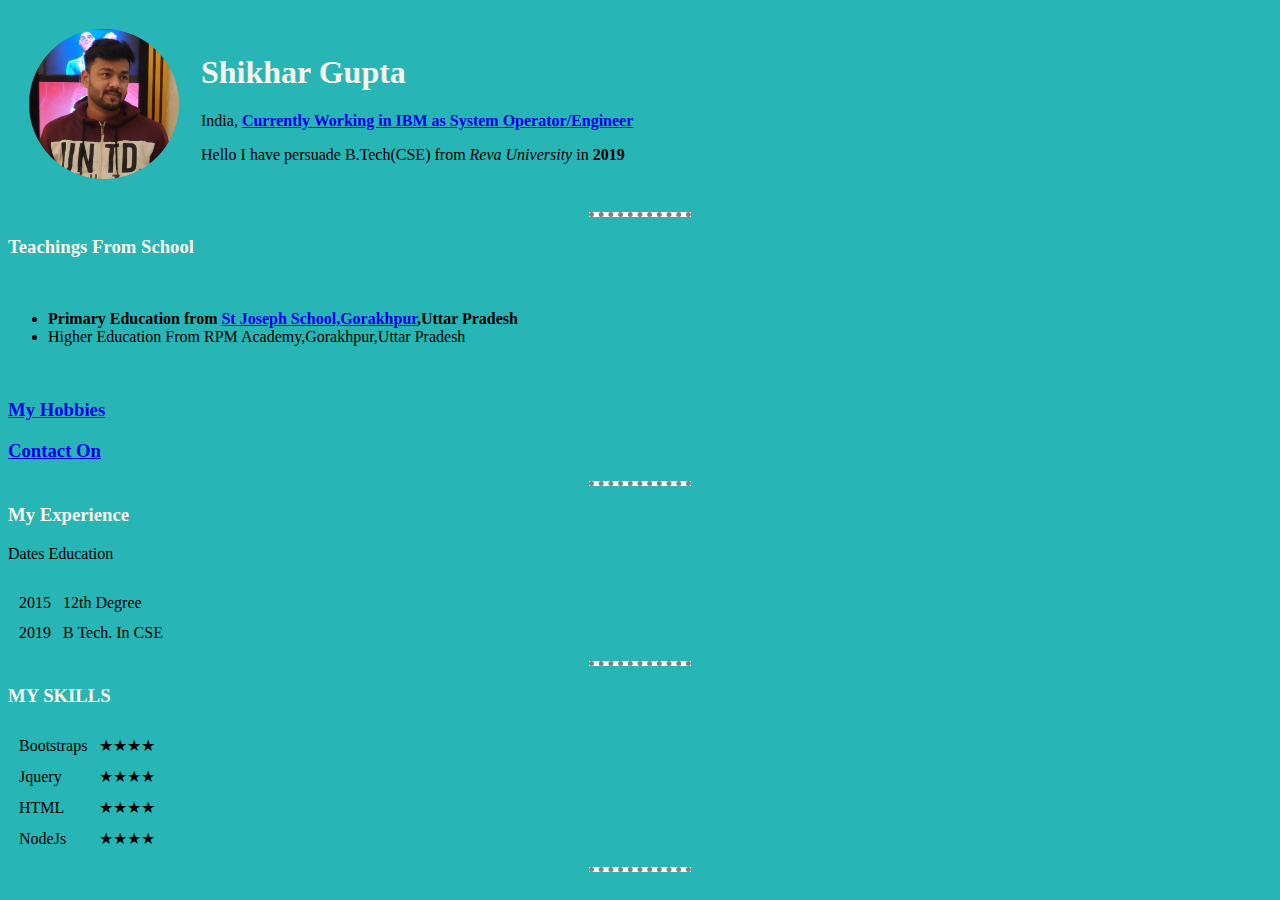
<file: index.html>
<!DOCTYPE html>
<html lang="en" dir="ltr">

<head>
  <meta charset="utf-8">
  <title>Shikhar's Personal Sites</title>
<link rel="stylesheet" href="cssfor1/style.css">
  <style>
    img {
      height: 150px;
      width: 150px;
    }
  </style>
</head>

<body>
  <table cellspacing="20">
    <td><img src="images\shikharpro.png"></td>
    <td>
      <h1>Shikhar Gupta</h1>
      <p> India,  <strong><a href="https://www.ibm.com/in-en">Currently Working in IBM as System Operator/Engineer</a> </strong></p>
      <p>Hello I have persuade B.Tech(CSE) from <em>Reva University </em> in <strong>2019</strong></p>
    </td>
  </table>

  <hr size=3 noshade>
  <h3>Teachings From School</h3><br />
  <ul>
    <li><strong>Primary Education from <a href="http://www.josephitesgkp.edu.in/">St Joseph School,Gorakhpur</a>,Uttar Pradesh </strong></li>
    <li>
      Higher Education From RPM Academy,Gorakhpur,Uttar Pradesh
    </li>
  </ul><br />
  <h3><a href="hobbies.html">My Hobbies</a></h3>
  <h3><strong><a href="contactdetails.html">Contact On</a></strong></h3>
  <hr size=3 noshade />
  <h3>My Experience</h3>
  <table cellspacing="10">
    <thead>
      <tr>
        Dates
      </tr>
      <tr>
            Education
      </tr>
    </thead>
    <tbody>
      <td>
        2015
      </td>
      <td>
        12th Degree
      </td>
      <tr>
        <td>
          2019
        </td>
        <td>
          B Tech. In CSE
        </td>
      </tr>
    </tbody>
  </table>
  <hr size=3 noshade />
  <h3>MY SKILLS</h3>
  <table cellspacing="10">
    <tr>
      <td>Bootstraps</td>
      <td>
        ★★★★
      </td>
    </tr>
    <tr>
      <td>
        Jquery
      </td>
      <td>
        ★★★★
      </td>
    </tr>
    <tr>
      <td>
        HTML
      </td>
      <td>
        ★★★★
      </td>
    </tr>
    <tr>
      <td>
      NodeJs
      </td>
      <td>
        ★★★★
      </td>
    </tr>
  </table>
  <hr size=3 noshade />
</body>

</html>
</file>
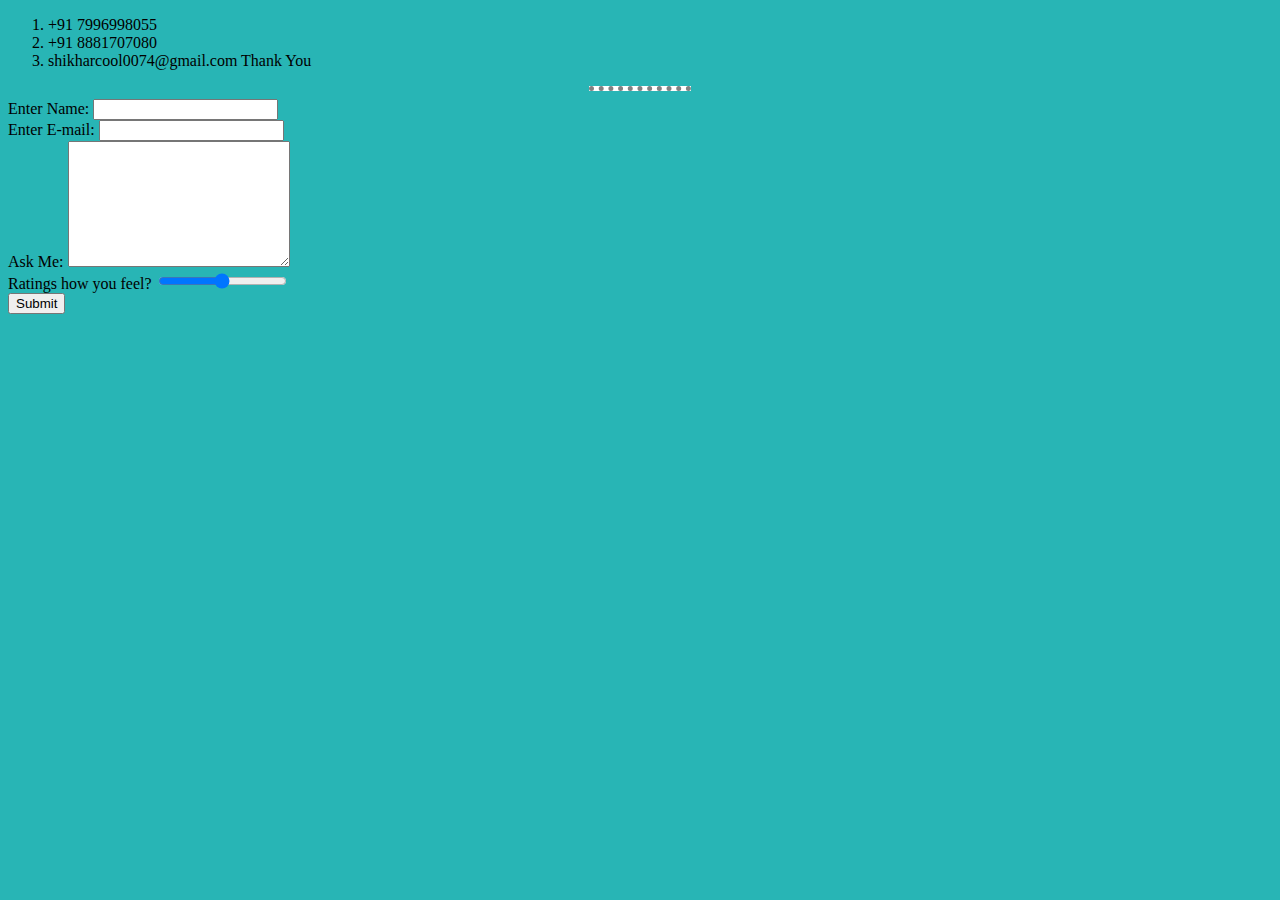
<file: contactdetails.html>
<!DOCTYPE html>
<html lang="en" dir="ltr">
  <head>
    <meta charset="utf-8">
    <title>Contact ME HERE</title>
    <link rel="stylesheet" href="cssfor1/style.css">
    <p>
      <ol>
        <li> +91 7996998055</li>
        <li> +91 8881707080</li>
        <li>shikharcool0074@gmail.com  Thank You</li>
        </ol>
      </p>
  </head><hr size=3 noshade>
  <body>
<form  action="index.html" method="post" enctype="text/plain">
  <label>Enter Name:</label>
  <input type="text" name="yourName" value=""><br>
  <label>Enter E-mail:</label>
  <input type="email" name="yourEmail" value=""><br>
  <label>Ask Me:</label>
  <textarea name="yourMessage" rows="8" cols="25"></textarea><br>
  <label>Ratings how you feel?</label>
  <input type="range" name="" value=""><br>
<input type="submit" name="">
</form>
  </body>
</html>
</file>
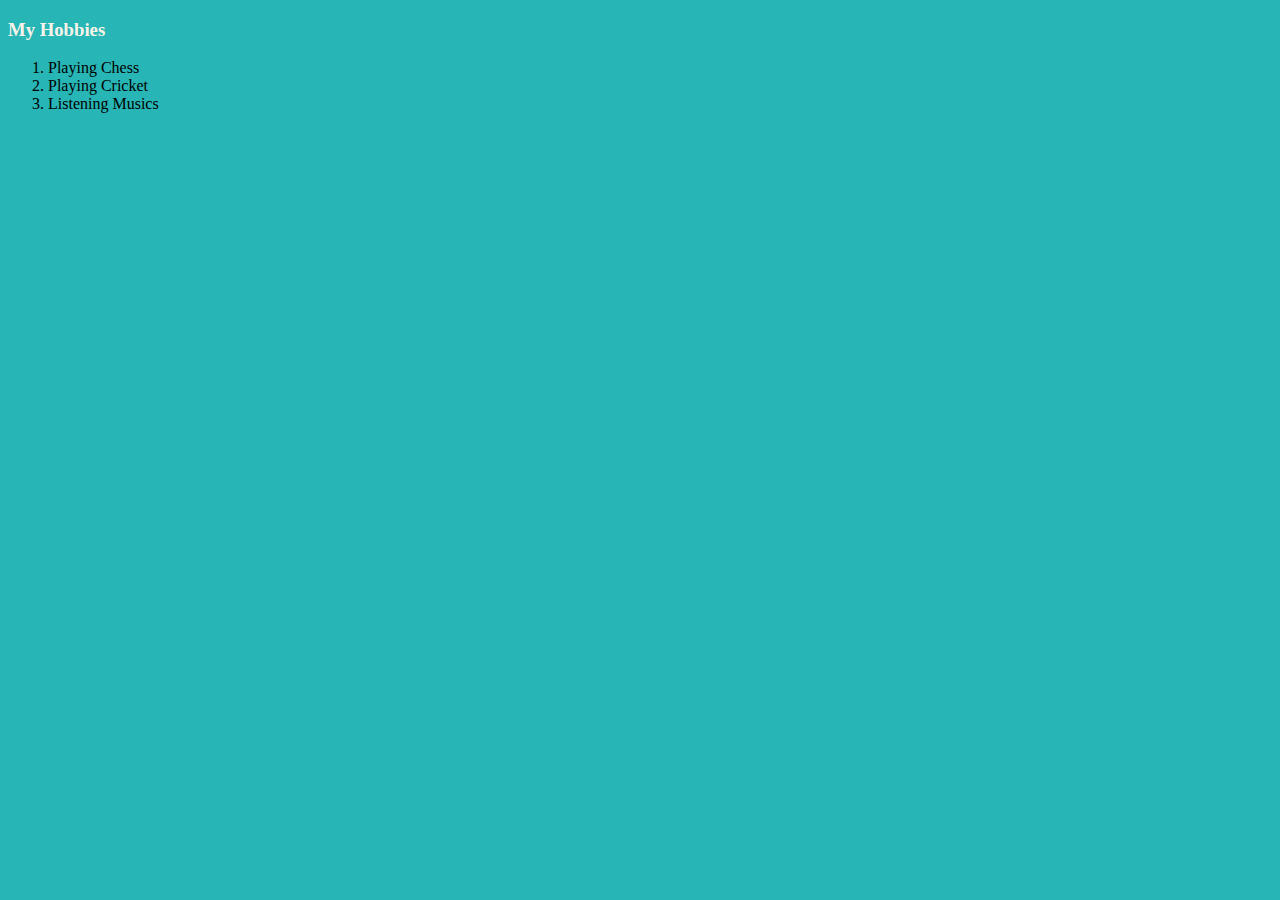
<file: hobbies.html>
<!DOCTYPE html>
<html lang="en" dir="ltr">
  <head>
    <meta charset="utf-8">
    <title>My Hobbies</title>
    <link rel="stylesheet" href="cssfor1/style.css">
  </head>
  <body>
    <h3>My Hobbies</h3>
    <ol>
      <li>
        Playing Chess
      </li>
      <li>
        Playing Cricket
      </li>
      <li>
        Listening Musics
      </li>
    </ol>
  </body>
</html>
</file>
<file: cssfor1/style.css>
body {
  background-color: #28b5b5;
}
h1{
  color: #f7f3e9;
}
h3{
  color: #f7f3e9;
}
hr {
  background-color: white;
  border-style: dotted none none;
  border-color: grey;
  border-width: 5px;
  height: 0;
  width: 8%;
}
</file>
